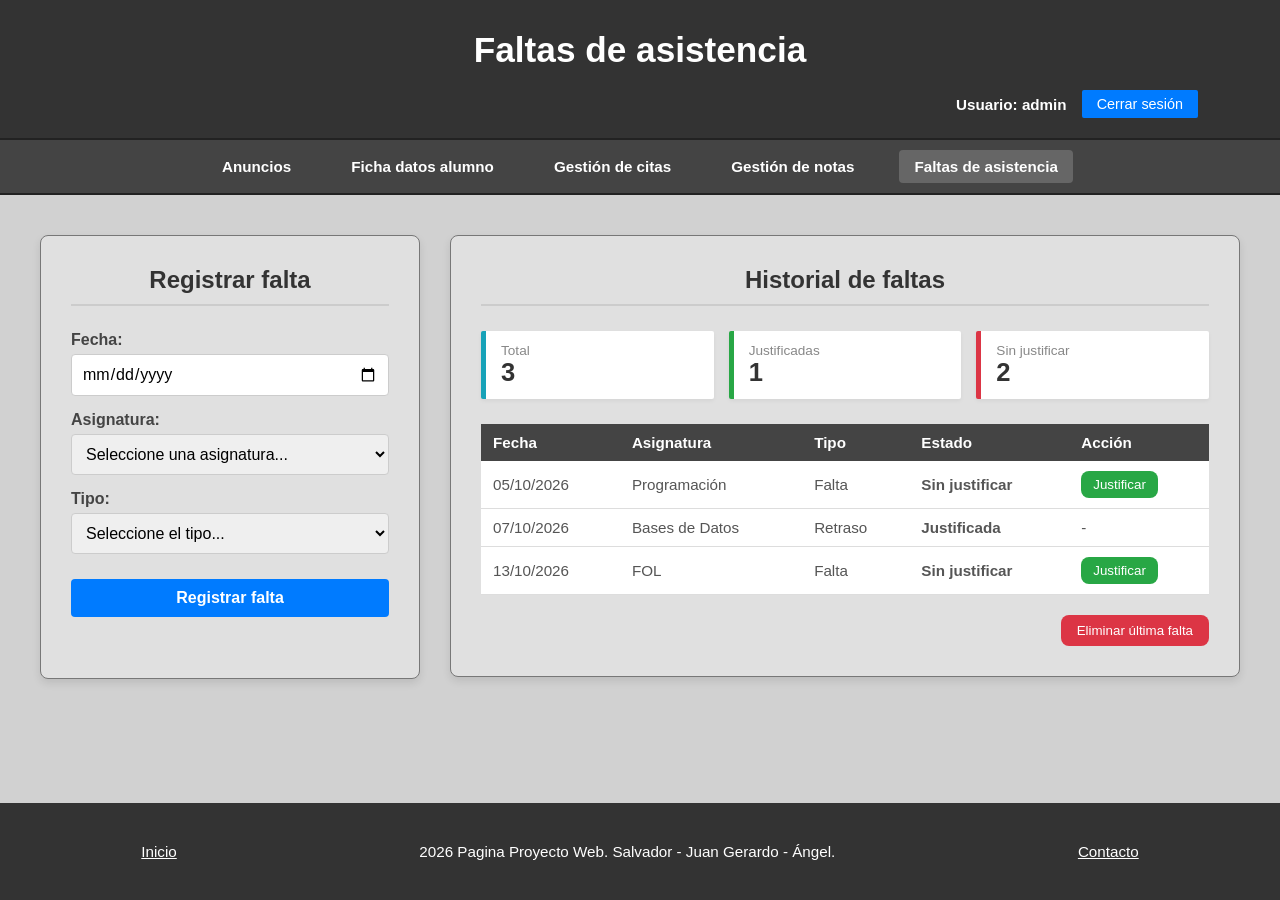
<file: FaltasAsistencia/index.html>
<!DOCTYPE html>
<html lang="es">
<head>
    <meta charset="UTF-8">
    <meta name="viewport" content="width=device-width, initial-scale=1.0">
    <title>Faltas de Asistencia</title>
    <link rel="stylesheet" href="css/styles.css">
    <script src="js/main.js" defer></script>
</head>
<body>
    <!-- cabecera -->
    <header>
        <div class="titulo">Faltas de asistencia</div>
        <div class="accionesUsuario">
            <span class="usuarioLogeado">Usuario: admin</span>
            <button class="btnCerrarSesion">Cerrar sesión</button>
        </div>
    </header>

    <!-- Menu de navegacion -->
    <nav>
        <a href="/PagTablonAnuncios/index.html">Anuncios</a>
        <a href="/PagFichaDatosAlumno/index.html">Ficha datos alumno</a>
        <a href="/PagGestionCitas/index.html">Gestión de citas</a>
        <a href="/GesNotas/index.html">Gestión de notas</a>
        <a href="/FaltasAsistencia/index.html" class="active">Faltas de asistencia</a>
    </nav>

    <main>
        <!-- Contenedor de los 2 paneles -->
        <div class="contenedorPaneles">
            <!-- Panel izquierdo de registrar kas faltas -->
            <div class="panel panelFormulario">
                <div class="tituloPanel">Registrar falta</div>
                <form>
                    <div class="grupoFormulario">
                        <label for="fecha">Fecha:</label>
                        <input type="date" id="fecha" class="campo" required>
                    </div>

                    <div class="grupoFormulario">
                        <label for="asignatura">Asignatura:</label>
                        <select id="asignatura" class="campo" required>
                            <option value="">Seleccione una asignatura...</option>
                            <option value="Programación">Programación</option>
                            <option value="Bases de Datos">Bases de Datos</option>
                            <option value="Lenguajes de Marcas">Lenguajes de Marcas</option>
                            <option value="Entornos de Desarrollo">Entornos de Desarrollo</option>
                            <option value="Sistemas Informáticos">Sistemas Informáticos</option>
                            <option value="FOL">FOL</option>
                        </select>
                    </div>

                    <div class="grupoFormulario">
                        <label for="tipo">Tipo:</label>
                        <select id="tipo" class="campo" required>
                            <option value="">Seleccione el tipo...</option>
                            <option value="Falta">Falta de asistencia</option>
                            <option value="Retraso">Retraso</option>
                        </select>
                    </div>

                    <button type="button" class="btnAnadir">Registrar falta</button>
                    <p id="mensaje"></p>
                </form>
            </div>

            <!-- Panel de la derecha  -->
            <div class="panel panelListado">
                <div class="tituloPanel">Historial de faltas</div>

                <div class="resumenFaltas">
                    <div class="tarjetaResumen">
                        <span>Total</span>
                        <strong id="totalFaltas">0</strong>
                    </div>
                    <div class="tarjetaResumen">
                        <span>Justificadas</span>
                        <strong id="totalJustificadas">0</strong>
                    </div>
                    <div class="tarjetaResumen">
                        <span>Sin justificar</span>
                        <strong id="totalPendientes">0</strong>
                    </div>
                </div>

                <div class="contenedorTabla">
                    <table class="tablaNotas">
                        <thead>
                            <tr>
                                <th>Fecha</th>
                                <th>Asignatura</th>
                                <th>Tipo</th>
                                <th>Estado</th>
                                <th>Acción</th>
                            </tr>
                        </thead>
                        <tbody id="cuerpoFaltas">
                            <tr>
                                <td>05/10/2026</td>
                                <td>Programación</td>
                                <td>Falta</td>
                                <td class="estadoPendiente">Sin justificar</td>
                                <td><button class="btnJustificar">Justificar</button></td>
                            </tr>
                            <tr>
                                <td>07/10/2026</td>
                                <td>Bases de Datos</td>
                                <td>Retraso</td>
                                <td class="estadoJustificada">Justificada</td>
                                <td>-</td>
                            </tr>
                            <tr>
                                <td>13/10/2026</td>
                                <td>FOL</td>
                                <td>Falta</td>
                                <td class="estadoPendiente">Sin justificar</td>
                                <td><button class="btnJustificar">Justificar</button></td>
                            </tr>
                        </tbody>
                    </table>
                </div>

                <div class="resumenNotas">
                    <span></span>
                    <button type="button" class="btnEliminar">Eliminar última falta</button>
                </div>
            </div>

        </div>
    </main>

    <!-- pie de pagina -->
    <footer>
        <a href="/PaginaInicial/index.html">Inicio</a>
        <span>2026 Pagina Proyecto Web. Salvador - Juan Gerardo - Ángel.</span>
        <a href="/PagContacto/index.html">Contacto</a>
    </footer>

</body>
</html>
</file>
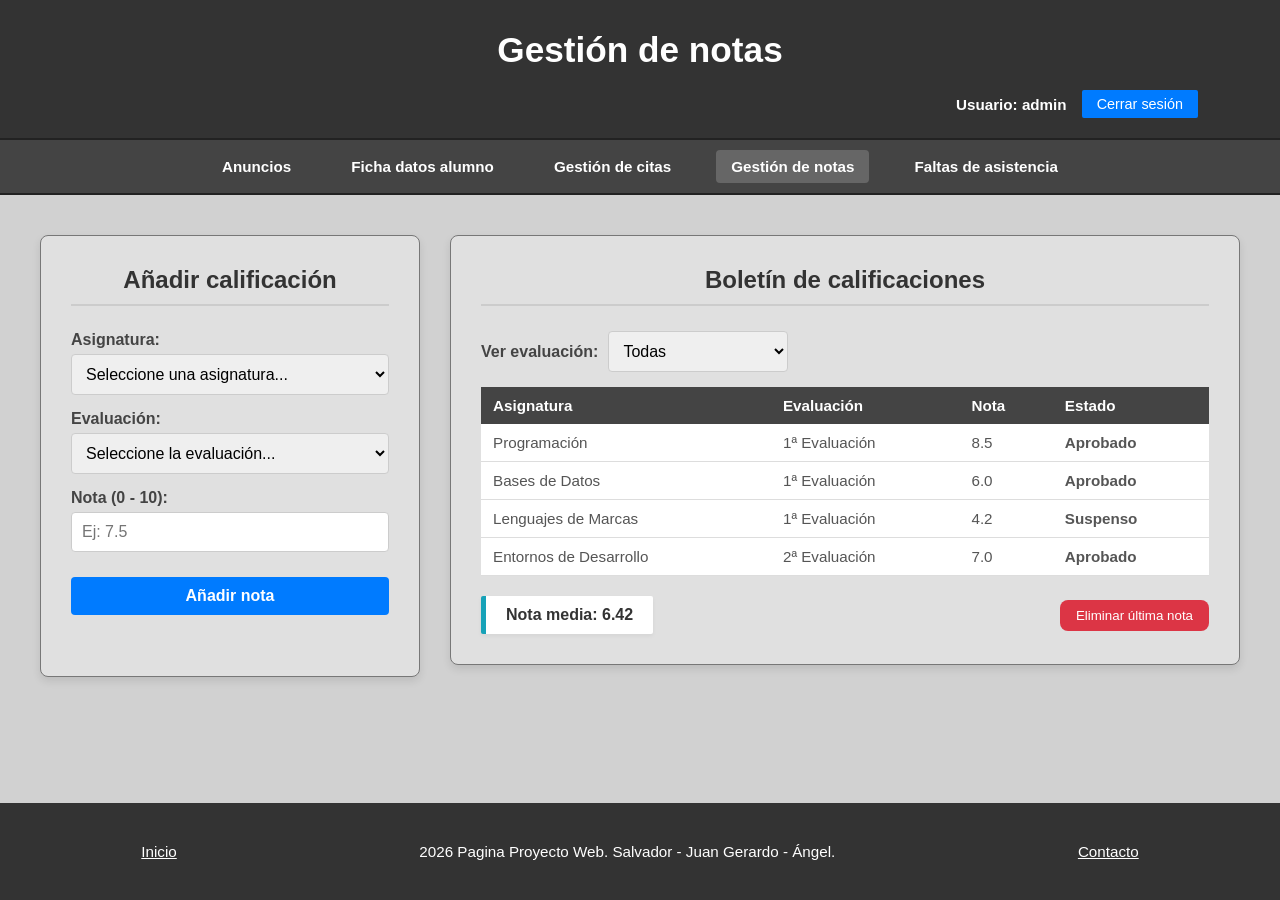
<file: GesNotas/index.html>
<!DOCTYPE html>
<html lang="es">
<head>
    <meta charset="UTF-8">
    <meta name="viewport" content="width=device-width, initial-scale=1.0">
    <title>Gestión de Notas</title>
    <link rel="stylesheet" href="/GesNotas/css/styles.css">
    <script src="/GesNotas/js/main.js" defer></script>
</head>
<body>

    <header>
        <div class="titulo">Gestión de notas</div>
        <div class="accionesUsuario">
            <span class="usuarioLogeado">Usuario: admin</span>
            <!-- Al hacer click, vuelve al login -->
            <button id="btnCerrarSesion" class="btnCerrarSesion">Cerrar sesión</button>
        </div>
    </header>

    <nav>
        <a href="/PagTablonAnuncios/index.html">Anuncios</a>
        <a href="/PagFichaDatosAlumno/index.html">Ficha datos alumno</a>
        <a href="/PagGestionCitas/index.html">Gestión de citas</a>
        <a href="/GesNotas/index.html" class="active">Gestión de notas</a>
        <a href="/FaltasAsistencia/index.html">Faltas de asistencia</a>
    </nav>

    <main>
        <div class="contenedorPaneles">

            <!-- Panel izquierdo: formulario para añadir una nota -->
            <div class="panel panelFormulario">
                <div class="tituloPanel">Añadir calificación</div>
                <form>
                    <div class="grupoFormulario">
                        <label for="asignatura">Asignatura:</label>
                        <select id="asignatura" class="campo" required>
                            <option value="">Seleccione una asignatura...</option>
                            <option value="Programación">Programación</option>
                            <option value="Bases de Datos">Bases de Datos</option>
                            <option value="Lenguajes de Marcas">Lenguajes de Marcas</option>
                            <option value="Entornos de Desarrollo">Entornos de Desarrollo</option>
                            <option value="Sistemas Informáticos">Sistemas Informáticos</option>
                            <option value="FOL">FOL</option>
                        </select>
                    </div>

                    <div class="grupoFormulario">
                        <label for="evaluacion">Evaluación:</label>
                        <select id="evaluacion" class="campo" required>
                            <option value="">Seleccione la evaluación...</option>
                            <option value="1">1ª Evaluación</option>
                            <option value="2">2ª Evaluación</option>
                            <option value="3">3ª Evaluación</option>
                        </select>
                    </div>

                    <div class="grupoFormulario">
                        <label for="nota">Nota (0 - 10):</label>
                        <input type="number" id="nota" class="campo" min="0" max="10" step="0.1" placeholder="Ej: 7.5" required>
                    </div>

                    <button type="button" id="btnAnadir" class="btnAnadir">Añadir nota</button>
                    <p id="mensaje"></p>
                </form>
            </div>

            <!-- Panel derecho: listado de notas -->
            <div class="panel panelListado">
                <div class="tituloPanel">Boletín de calificaciones</div>

                <div class="barraFiltro">
                    <label for="filtroEvaluacion">Ver evaluación:</label>
                    <select id="filtroEvaluacion" class="campo">
                        <option value="todas">Todas</option>
                        <option value="1">1ª Evaluación</option>
                        <option value="2">2ª Evaluación</option>
                        <option value="3">3ª Evaluación</option>
                    </select>
                </div>

                <div class="contenedorTabla">
                    <table class="tablaNotas">
                        <thead>
                            <tr>
                                <th>Asignatura</th>
                                <th>Evaluación</th>
                                <th>Nota</th>
                                <th>Estado</th>
                            </tr>
                        </thead>
                        <tbody id="cuerpoNotas">
                            <!-- Notas simuladas -->
                            <tr data-evaluacion="1">
                                <td>Programación</td>
                                <td>1ª Evaluación</td>
                                <td>8.5</td>
                                <td class="notaAprobada">Aprobado</td>
                            </tr>
                            <tr data-evaluacion="1">
                                <td>Bases de Datos</td>
                                <td>1ª Evaluación</td>
                                <td>6.0</td>
                                <td class="notaAprobada">Aprobado</td>
                            </tr>
                            <tr data-evaluacion="1">
                                <td>Lenguajes de Marcas</td>
                                <td>1ª Evaluación</td>
                                <td>4.2</td>
                                <td class="notaSuspensa">Suspenso</td>
                            </tr>
                            <tr data-evaluacion="2">
                                <td>Entornos de Desarrollo</td>
                                <td>2ª Evaluación</td>
                                <td>7.0</td>
                                <td class="notaAprobada">Aprobado</td>
                            </tr>
                        </tbody>
                    </table>
                </div>

                <div class="resumenNotas">
                    <div class="notaMedia">Nota media: <span id="notaMedia">-</span></div>
                    <button type="button" id="btnEliminar" class="btnEliminar">Eliminar última nota</button>
                </div>
            </div>

        </div>
    </main>

    <footer>
        <a href="/PaginaInicial/index.html">Inicio</a>
        <span>2026 Pagina Proyecto Web. Salvador - Juan Gerardo - Ángel.</span>
        <a href="/PagContacto/index.html">Contacto</a>
    </footer>

</body>
</html>
</file>
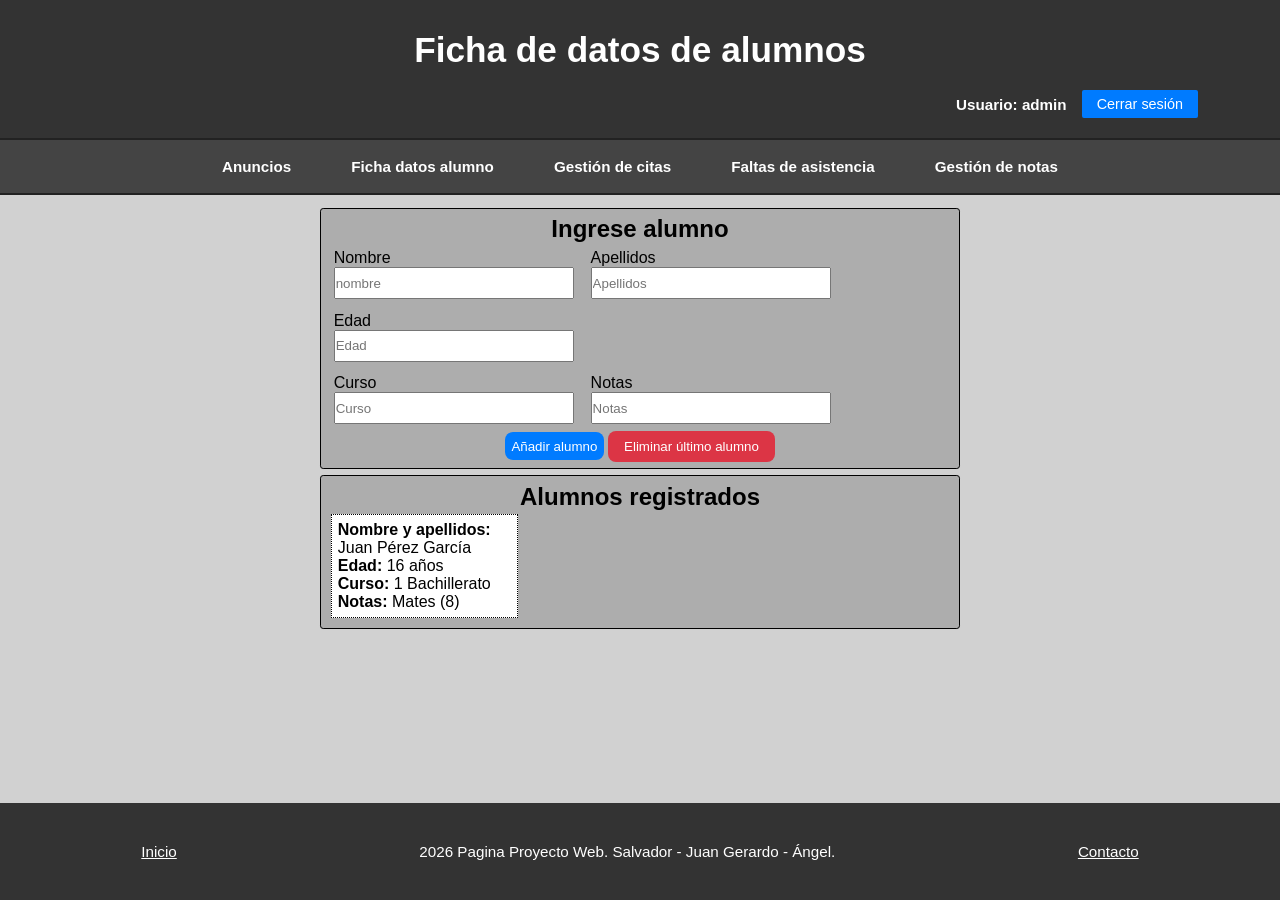
<file: PagFichaDatosAlumno/index.html>
<!DOCTYPE html>
<html lang="es">
<head>
    <meta charset="UTF-8">
    <meta name="viewport" content="width=device-width, initial-scale=1.0">
    <title>Tablón de Anuncios</title>
    <link rel="stylesheet" href="/PagFichaDatosAlumno/css/style.css">
    <script src="/PagFichaDatosAlumno/js/main.js" defer></script>
</head>
<body>

    <header>
        <div class="titulo">Ficha de datos de alumnos</div>
        <div class="accionesUsuario">
            <span class="usuarioLogeado">Usuario: admin</span>
            <!-- Al hacer click, vuelve al login -->
            <button class="btnCerrarSesion">Cerrar sesión</button>
        </div>
    </header>

    <nav>
        <a href="/PagTablonAnuncios/index.html">Anuncios</a>
        <a href="/PagFichaDatosAlumno/index.html">Ficha datos alumno</a>
        <a href="/PagGestionCitas/index.html">Gestión de citas</a>
        <a href="/FaltasAsistencia/index.html">Faltas de asistencia</a>
        <a href="/GesNotas/index.html">Gestión de notas</a>
    </nav>


    <main>
        <section id="registro">
            <h1>Ingrese alumno</h1>

            <form action="POST">
                <!-- Nombre -->
                <div class="camposFormulario">
                    <label for="nombre">Nombre</label><br>
                    <input type="text" id="nombre" placeholder="nombre" required>
                </div>
                
                <!-- Apellidos -->
                <div class="camposFormulario">
                    <label for="apellidos">Apellidos</label><br>
                    <input type="text" id="apellidos" placeholder="Apellidos" required>
                </div>
                
                <!-- Edad -->
                <div class="camposFormulario">
                    <label for="edad">Edad</label><br>
                    <input type="text" id="edad" placeholder="Edad" required>
                </div class="camposFormulario">
                <br>
                <!-- Curso -->
                <div class="camposFormulario">
                    <label for="curso">Curso</label><br>
                    <input type="text" id="curso" placeholder="Curso" required>
                </div>
                
                <!-- Notas -->
                <div class="camposFormulario">
                    <label for="notas">Notas</label><br>
                    <input type="text" id="notas" placeholder="Notas" required>
                </div>
                
            </form>

            <div id="divBotonAlumno">
                <button class="btnAlumno">Añadir alumno</button>
                <button class="btnEliminar">Eliminar último alumno</button>
            </div>
            
        </section>
        
        <section id="registroAlumnos">
            <h1>Alumnos registrados</h1>
        
        <section id="alumnosRegistrados">
            <div class="tarjetaAlumno">
                <p><strong>Nombre y apellidos:</strong> Juan Pérez García</p>
                <p><strong>Edad:</strong> 16 años</p>
                <p><strong>Curso:</strong> 1 Bachillerato</p>
                <p><strong>Notas:</strong> Mates (8)</p>
            </div>
        </section>
            
        </section>

    </main>

    <footer>
        <a href="/PaginaInicial/index.html">Inicio</a>
        <span>2026 Pagina Proyecto Web. Salvador - Juan Gerardo - Ángel.</span>
        <a href="/PagContacto/index.html">Contacto</a>
    </footer>

</body>
</html>
</file>
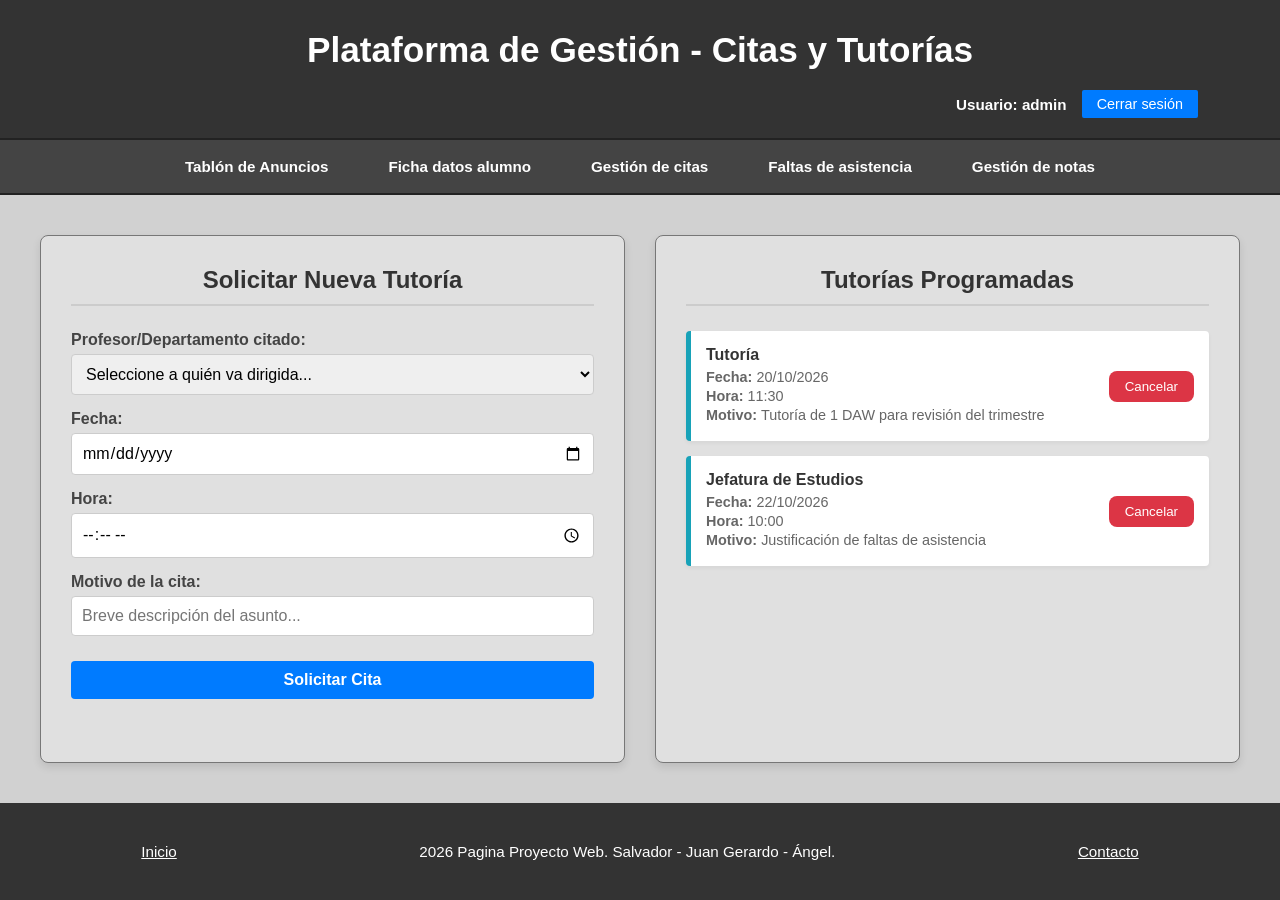
<file: PagGestionCitas/index.html>
<!DOCTYPE html>
<html lang="es">
<head>
    <meta charset="UTF-8">
    <meta name="viewport" content="width=device-width, initial-scale=1.0">
    <title>Gestión de Citas - Plataforma de Gestión</title>
    <link rel="stylesheet" href="/PagGestionCitas/css/style.css">
    <script src="/PagGestionCitas/js/main.js" defer></script>
</head>
<body>

    <header>
        <div class="header-title">Plataforma de Gestión - Citas y Tutorías</div>
        <div class="header-actions">
            <span class="user-greeting">Usuario: admin</span>
            <button class="btnCerrarSesion">Cerrar sesión</button>
        </div>
    </header>

    <nav>
        <a href="/PagTablonAnuncios/index.html">Tablón de Anuncios</a>
        <a href="/PagFichaDatosAlumno/index.html">Ficha datos alumno</a>
        <a href="/PagGestionCitas/index.html">Gestión de citas</a>
        <a href="/FaltasAsistencia/index.html">Faltas de asistencia</a>
        <a href="/GesNotas/index.html">Gestión de notas</a>
    </nav>

    <main>
        <div class="container-citas">
            <!-- Panel Izquierdo: Formulario para pedir cita -->
            <div class="panel">
                <div class="panel-title">Solicitar Nueva Tutoría</div>
                <form method="get">
                    <div class="form-group">
                        <label for="citado">Profesor/Departamento citado:</label>
                        <select id="citado" class="form-control" required>
                            <option value="">Seleccione a quién va dirigida...</option>
                            <option value="Tutoría">Tutoría</option>
                            <option value="Notas">Secretaría</option>
                            <option value="Otros">Otros problemas</option>
                            <option value="Jefatura de Estudios">Jefatura de Estudios</option>
                        </select>
                    </div>
                    
                    <div class="form-group">
                        <label for="fecha">Fecha:</label>
                        <input type="date" id="fecha" class="form-control" required>
                    </div>

                    <div class="form-group">
                        <label for="hora">Hora:</label>
                        <input type="time" id="hora" class="form-control" required>
                    </div>

                    <div class="form-group">
                        <label for="motivo">Motivo de la cita:</label>
                        <input type="text" id="motivo" class="form-control" placeholder="Breve descripción del asunto..." required>
                    </div>

                    <button type="button" class="btnCita">Solicitar Cita</button>
                </form>
            </div>

            <!-- Panel Derecho: Citas ya programadas -->
            <div class="panel">
                <div class="panel-title">Tutorías Programadas</div>
                <div class="lista-citas">
                    
                    <!-- Cita simulada 1 -->
                    <div class="cita-card">
                        <div class="cita-info">
                            <h4>Tutoría</h4>
                            <p><strong>Fecha:</strong> 20/10/2026</p>
                            <p><strong>Hora:</strong> 11:30</p>
                            <p><strong>Motivo:</strong> Tutoría de 1 DAW para revisión del trimestre</p>
                        </div>
                        <button class="btnEliminar">Cancelar</button>
                    </div>

                    <!-- Cita simulada 2 -->
                    <div class="cita-card">
                        <div class="cita-info">
                            <h4>Jefatura de Estudios</h4>
                            <p><strong>Fecha:</strong> 22/10/2026</p>
                            <p><strong>Hora:</strong> 10:00</p>
                            <p><strong>Motivo:</strong> Justificación de faltas de asistencia</p>
                        </div>
                        <button class="btnEliminar">Cancelar</button>
                    </div>

                </div>
            </div>
        </div>
    </main>

    <footer>
        <a href="/PaginaInicial/index.html">Inicio</a>
        <span>2026 Pagina Proyecto Web. Salvador - Juan Gerardo - Ángel.</span>
        <a href="/PagContacto/index.html">Contacto</a>
    </footer>

</body>
</html>
</file>
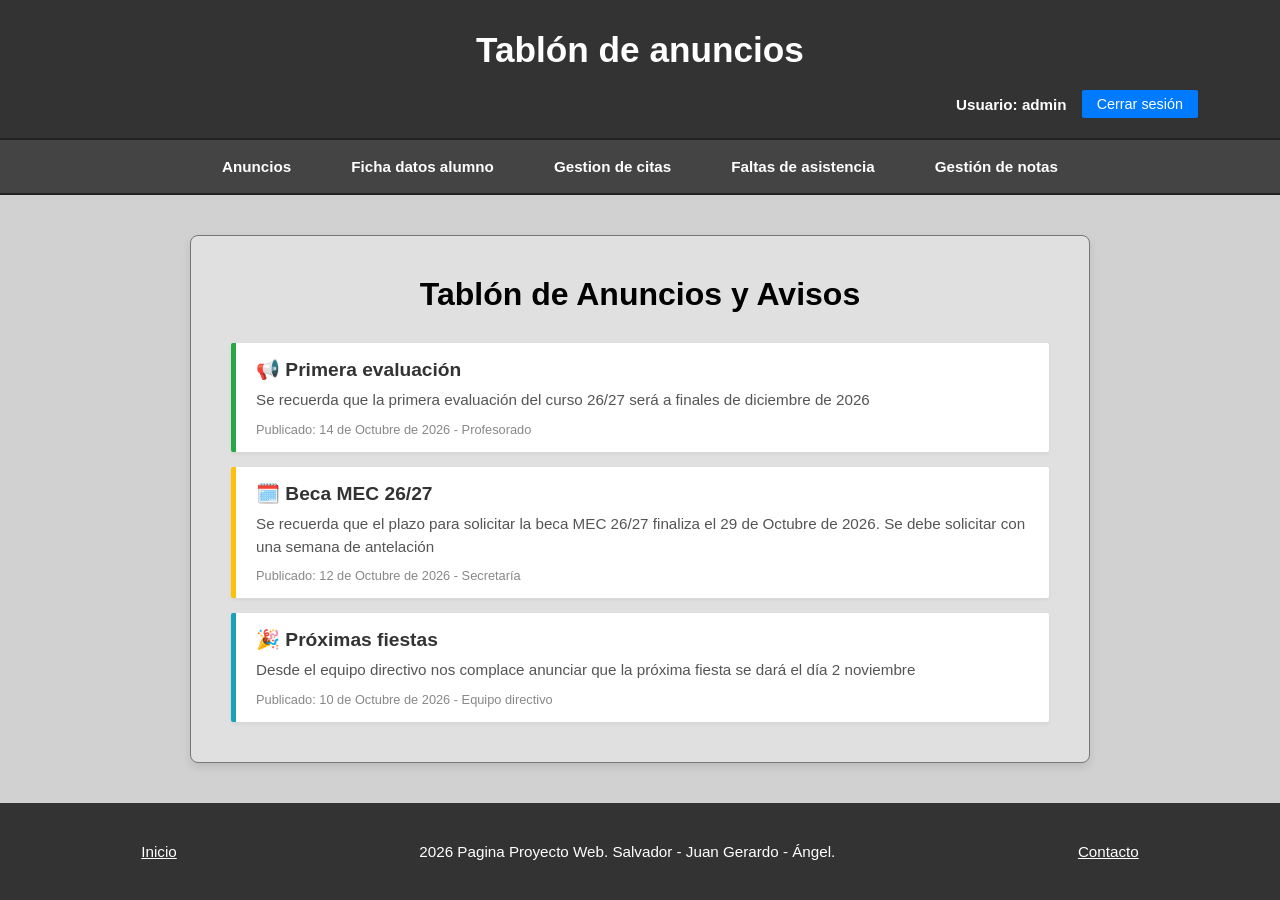
<file: PagTablonAnuncios/index.html>
<!DOCTYPE html>
<html lang="es">
<head>
    <meta charset="UTF-8">
    <meta name="viewport" content="width=device-width, initial-scale=1.0">
    <title>Tablón de Anuncios</title>
    <link rel="stylesheet" href="/PagTablonAnuncios/css/style.css">
    <script src="/PagTablonAnuncios/js/main.js" defer></script>
</head>
<body>

    <header>
        <div class="titulo">Tablón de anuncios</div>
        <div class="accionesUsuario">
            <span class="usuarioLogeado">Usuario: admin</span>
            <!-- Al hacer click, vuelve al login -->
            <button class="btnCerrarSesion">Cerrar sesión</button>
        </div>
    </header>

    <nav>
        <a href="/PagTablonAnuncios/index.html">Anuncios</a>
        <a href="/PagFichaDatosAlumno/index.html">Ficha datos alumno</a>
        <a href="/PagGestionCitas/index.html">Gestion de citas</a>
        <a href="/FaltasAsistencia/index.html">Faltas de asistencia</a>
        <a href="/GesNotas/index.html">Gestión de notas</a>
    </nav>


    <main>
        <div class="seccionNoticias">
            <h1 class="tituloSeccion">Tablón de Anuncios y Avisos</h1>
            
            <div class="tarjetasAnuncios">
                <!-- Anuncio 1 -->
                <div class="anuncio">
                    <h3>📢 Primera evaluación</h3>
                    <p>Se recuerda que la primera evaluación del curso 26/27 será a finales de diciembre de 2026</p>
                    <span class="publicacion">Publicado: 14 de Octubre de 2026 - Profesorado</span>
                </div>

                <!-- Anuncio 2 -->
                <div class="anuncio">
                    <h3>🗓️ Beca MEC 26/27</h3>
                    <p>Se recuerda que el plazo para solicitar la beca MEC 26/27 finaliza el 29 de Octubre de 2026. Se debe solicitar con una semana de antelación</p>
                    <span class="publicacion">Publicado: 12 de Octubre de 2026 - Secretaría</span>
                </div>

                <!-- Anuncio 3 -->
                <div class="anuncio">
                    <h3>🎉 Próximas fiestas</h3>
                    <p>Desde el equipo directivo nos complace anunciar que la próxima fiesta se dará el día 2 noviembre </p>
                    <span class="publicacion">Publicado: 10 de Octubre de 2026 - Equipo directivo</span>
                </div>
            </div>
        </div>
    </main>

    <footer>
        <a href="/PaginaInicial/index.html">Inicio</a>
        <span>2026 Pagina Proyecto Web. Salvador - Juan Gerardo - Ángel.</span>
        <a href="/PagContacto/index.html">Contacto</a>
    </footer>

</body>
</html>
</file>
<file: FaltasAsistencia/css/styles.css>
* {
    margin: 0;
    padding: 0;
    box-sizing: border-box;
    font-family: Arial, sans-serif;
}

body {
    display: flex;
    flex-direction: column;
    min-height: 100vh;
    background-color: #d1d1d1;
}

/* ================= HEADER ================= */
header {
    background-color: #333333;
    color: white;
    padding: 30px 20px 20px 20px;
    border-bottom: 2px solid #222;
}

.titulo {
    text-align: center;
    font-size: 2.2rem;
    font-weight: bold;
    margin-bottom: 20px;
}

.accionesUsuario {
    display: flex;
    justify-content: flex-end;
    align-items: center;
    gap: 15px;
    padding-right: 5%;
}

.usuarioLogeado {
    font-size: 0.95rem;
    font-weight: bold;
}

.btnCerrarSesion {
    background-color: #007bff;
    color: white;
    border: none;
    padding: 6px 15px;
    font-size: 0.9rem;
    cursor: pointer;
    border-radius: 2px;
}

.btnCerrarSesion:hover {
    background-color: #0056b3;
}

/* ================= NAV ================= */
nav {
    background-color: #444444;
    display: flex;
    justify-content: center;
    flex-wrap: wrap;
    gap: 30px;
    padding: 10px 0;
    border-bottom: 2px solid #222;
}

nav a {
    color: white;
    text-decoration: none;
    font-weight: bold;
    font-size: 0.95rem;
    padding: 8px 15px;
    border-radius: 4px;
    transition: background-color 0.2s;
}

nav a:hover,
nav a.active {
    background-color: #666666;
}

/* ================= MAIN ================= */
main {
    flex: 1;
    display: flex;
    justify-content: center;
    padding: 40px 20px;
}

.contenedorPaneles {
    display: flex;
    flex-direction: row;
    gap: 30px;
    width: 100%;
    max-width: 1200px;
    flex-wrap: wrap;
    align-items: flex-start;
}

.panel {
    background-color: #e0e0e0;
    border: 1px solid #777;
    border-radius: 8px;
    padding: 30px;
    flex: 1;
    min-width: 300px;
    box-shadow: 0 4px 8px rgba(0, 0, 0, 0.1);
}

.panelFormulario {
    flex: 0 1 380px;
}

.panelListado {
    flex: 2 1 500px;
}

.tituloPanel {
    text-align: center;
    font-size: 1.5rem;
    font-weight: bold;
    color: #333;
    margin-bottom: 25px;
    padding-bottom: 10px;
    border-bottom: 2px solid #ccc;
}

/* ================= FORMULARIO ================= */
.grupoFormulario {
    margin-bottom: 15px;
}

.grupoFormulario label {
    display: block;
    margin-bottom: 5px;
    font-weight: bold;
    color: #444;
}

.campo {
    width: 100%;
    padding: 10px;
    border: 1px solid #ccc;
    border-radius: 4px;
    font-size: 1rem;
}

.btnAnadir {
    background-color: #007bff;
    color: white;
    border: none;
    padding: 10px 20px;
    font-size: 1rem;
    cursor: pointer;
    border-radius: 4px;
    width: 100%;
    margin-top: 10px;
    font-weight: bold;
}

.btnAnadir:hover {
    background-color: #0056b3;
}

#mensaje {
    margin-top: 12px;
    text-align: center;
    min-height: 1.2rem;
}

.mensaje-exito {
    color: green;
    font-weight: bold;
}

.mensaje-error {
    color: red;
    font-weight: bold;
}

/* ================= FILTRO ================= */
.barraFiltro {
    display: flex;
    align-items: center;
    gap: 10px;
    margin-bottom: 15px;
}

.barraFiltro label {
    font-weight: bold;
    color: #444;
}

.barraFiltro .campo {
    width: auto;
    min-width: 180px;
}

/* ================= TABLA ================= */
.contenedorTabla {
    overflow-x: auto;
}

.tablaNotas {
    width: 100%;
    border-collapse: collapse;
    background-color: white;
    box-shadow: 0 2px 4px rgba(0, 0, 0, 0.05);
}

.tablaNotas th {
    background-color: #444444;
    color: white;
    text-align: left;
    padding: 10px 12px;
    font-size: 0.95rem;
}

.tablaNotas td {
    padding: 10px 12px;
    border-bottom: 1px solid #ddd;
    color: #555;
    font-size: 0.95rem;
}

.tablaNotas tbody tr:hover {
    background-color: #f2f2f2;
}

.notaAprobada {
    color: #28a745;
    font-weight: bold;
}

.notaSuspensa {
    color: #dc3545;
    font-weight: bold;
}

.resumenNotas {
    display: flex;
    justify-content: space-between;
    align-items: center;
    margin-top: 20px;
    gap: 15px;
    flex-wrap: wrap;
}

.notaMedia {
    background-color: white;
    border-left: 5px solid #17a2b8;
    padding: 10px 20px;
    border-radius: 2px;
    box-shadow: 0 2px 4px rgba(0, 0, 0, 0.05);
    color: #333;
    font-weight: bold;
}

/* ================= BTNELIMINAR ================= */
.btnEliminar {
    background-color: #dc3545;
    color: #ffffff;
    border: none;
    padding: 8px 16px;
    border-radius: 0.5rem;
    cursor: pointer;
    font-family: Arial, sans-serif;
    transition: background-color 0.3s ease;
}

.btnEliminar:hover {
    background-color: #c82333;
}

/* ================= FOOTER ================= */
footer {
    background-color: #333333;
    color: white;
    padding: 40px 20px;
    display: flex;
    justify-content: space-around;
    align-items: center;
    font-size: 0.95rem;
}

footer a {
    color: white;
    text-decoration: underline;
}

footer a:hover {
    color: #cccccc;
}

/* ================= ESPECÍFICO FALTAS DE ASISTENCIA ================= */
.resumenFaltas {
    display: flex;
    gap: 15px;
    flex-wrap: wrap;
    margin-bottom: 25px;
}

.tarjetaResumen {
    flex: 1;
    min-width: 140px;
    background-color: white;
    border-left: 5px solid #17a2b8;
    padding: 12px 15px;
    border-radius: 2px;
    box-shadow: 0 2px 4px rgba(0, 0, 0, 0.05);
    transition-duration: 0.5s;
}

.tarjetaResumen:nth-child(2) {
    border-left-color: #28a745;
}

.tarjetaResumen:nth-child(3) {
    border-left-color: #dc3545;
}

.tarjetaResumen:hover {
    transform: translateY(-5px);
    box-shadow: 0px 4px 5px 5px #919191;
}

.tarjetaResumen span {
    display: block;
    font-size: 0.85rem;
    color: #888;
}

.tarjetaResumen strong {
    font-size: 1.6rem;
    color: #333;
}

.estadoJustificada {
    color: #28a745;
    font-weight: bold;
}

.estadoPendiente {
    color: #dc3545;
    font-weight: bold;
}

.btnJustificar {
    background-color: #28a745;
    color: white;
    border: none;
    padding: 6px 12px;
    border-radius: 0.5rem;
    cursor: pointer;
    transition: background-color 0.3s ease;
}

.btnJustificar:hover {
    background-color: #1e7e34;
}
</file>
<file: GesNotas/css/styles.css>
/* Reseteo básico */
* {
    margin: 0;
    padding: 0;
    box-sizing: border-box;
    font-family: Arial, sans-serif;
}

/* Estructura principal para mantener el footer abajo */
body {
    display: flex;
    flex-direction: column;
    min-height: 100vh;
    background-color: #d1d1d1;
    /* Fondo general gris claro */
}

/* ================= HEADER ================= */
header {
    background-color: #333333;
    color: white;
    padding: 30px 20px 20px 20px;
    border-bottom: 2px solid #222;
}

.titulo {
    text-align: center;
    font-size: 2.2rem;
    font-weight: bold;
    margin-bottom: 20px;
}

.accionesUsuario {
    display: flex;
    justify-content: flex-end;
    align-items: center;
    gap: 15px;
    padding-right: 5%;
}

.usuarioLogeado {
    font-size: 0.95rem;
    font-weight: bold;
}

.btnCerrarSesion {
    background-color: #007bff;
    color: white;
    border: none;
    padding: 6px 15px;
    font-size: 0.9rem;
    cursor: pointer;
    border-radius: 2px;
}

.btnCerrarSesion:hover {
    background-color: #0056b3;
}

/* ================= NAV ================= */
nav {
    background-color: #444444;
    display: flex;
    justify-content: center;
    flex-wrap: wrap;
    gap: 30px;
    padding: 10px 0;
    border-bottom: 2px solid #222;
}

nav a {
    color: white;
    text-decoration: none;
    font-weight: bold;
    font-size: 0.95rem;
    padding: 8px 15px;
    border-radius: 4px;
    transition: background-color 0.2s;
}

nav a:hover,
nav a.active {
    background-color: #666666;
}

/* ================= MAIN ================= */
main {
    flex: 1;
    display: flex;
    justify-content: center;
    padding: 40px 20px;
}

.contenedorPaneles {
    display: flex;
    flex-direction: row;
    gap: 30px;
    width: 100%;
    max-width: 1200px;
    flex-wrap: wrap;
    align-items: flex-start;
}

/* Paneles (izquierdo: formulario / derecho: listado) */
.panel {
    background-color: #e0e0e0;
    border: 1px solid #777;
    border-radius: 8px;
    padding: 30px;
    flex: 1;
    min-width: 300px;
    box-shadow: 0 4px 8px rgba(0, 0, 0, 0.1);
}

.panelFormulario {
    flex: 0 1 380px;
}

.panelListado {
    flex: 2 1 500px;
}

.tituloPanel {
    text-align: center;
    font-size: 1.5rem;
    font-weight: bold;
    color: #333;
    margin-bottom: 25px;
    padding-bottom: 10px;
    border-bottom: 2px solid #ccc;
}

/* ================= FORMULARIO ================= */
.grupoFormulario {
    margin-bottom: 15px;
}

.grupoFormulario label {
    display: block;
    margin-bottom: 5px;
    font-weight: bold;
    color: #444;
}

.campo {
    width: 100%;
    padding: 10px;
    border: 1px solid #ccc;
    border-radius: 4px;
    font-size: 1rem;
}

.btnAnadir {
    background-color: #007bff;
    color: white;
    border: none;
    padding: 10px 20px;
    font-size: 1rem;
    cursor: pointer;
    border-radius: 4px;
    width: 100%;
    margin-top: 10px;
    font-weight: bold;
}

.btnAnadir:hover {
    background-color: #0056b3;
}

#mensaje {
    margin-top: 12px;
    text-align: center;
    min-height: 1.2rem;
}

.mensaje-exito {
    color: green;
    font-weight: bold;
}

.mensaje-error {
    color: red;
    font-weight: bold;
}

/* ================= FILTRO ================= */
.barraFiltro {
    display: flex;
    align-items: center;
    gap: 10px;
    margin-bottom: 15px;
}

.barraFiltro label {
    font-weight: bold;
    color: #444;
}

.barraFiltro .campo {
    width: auto;
    min-width: 180px;
}

/* ================= TABLA ================= */
.contenedorTabla {
    overflow-x: auto;
}

.tablaNotas {
    width: 100%;
    border-collapse: collapse;
    background-color: white;
    box-shadow: 0 2px 4px rgba(0, 0, 0, 0.05);
}

.tablaNotas th {
    background-color: #444444;
    color: white;
    text-align: left;
    padding: 10px 12px;
    font-size: 0.95rem;
}

.tablaNotas td {
    padding: 10px 12px;
    border-bottom: 1px solid #ddd;
    color: #555;
    font-size: 0.95rem;
}

.tablaNotas tbody tr:hover {
    background-color: #f2f2f2;
}

.notaAprobada {
    color: #28a745;
    font-weight: bold;
}

.notaSuspensa {
    color: #dc3545;
    font-weight: bold;
}

/* Resumen inferior */
.resumenNotas {
    display: flex;
    justify-content: space-between;
    align-items: center;
    margin-top: 20px;
    gap: 15px;
    flex-wrap: wrap;
}

.notaMedia {
    background-color: white;
    border-left: 5px solid #17a2b8;
    padding: 10px 20px;
    border-radius: 2px;
    box-shadow: 0 2px 4px rgba(0, 0, 0, 0.05);
    color: #333;
    font-weight: bold;
}

/* ================= BTNELIMINAR ================= */
.btnEliminar {
    background-color: #dc3545;
    color: #ffffff;
    border: none;
    padding: 8px 16px;
    border-radius: 0.5rem;
    cursor: pointer;
    font-family: Arial, sans-serif;
    transition: background-color 0.3s ease;
}

.btnEliminar:hover {
    background-color: #c82333;
}

/* ================= FOOTER ================= */
footer {
    background-color: #333333;
    color: white;
    padding: 40px 20px;
    display: flex;
    justify-content: space-around;
    align-items: center;
    font-size: 0.95rem;
}

footer a {
    color: white;
    text-decoration: underline;
}

footer a:hover {
    color: #cccccc;
}
</file>
<file: PagFichaDatosAlumno/css/style.css>
/* Reseteo básico */
* {
    margin: 0;
    padding: 0;
    box-sizing: border-box;
    font-family: Arial, sans-serif;
}

/* Estructura principal para mantener el footer abajo */
body {
    display: flex;
    flex-direction: column;
    min-height: 100vh;
    background-color: #d1d1d1;
    /* Fondo general gris claro */
}

/* ================= HEADER ================= */
header {
    background-color: #333333;
    /* Cabecera oscura */
    color: white;
    padding: 30px 20px 20px 20px;
    border-bottom: 2px solid #222;
}

.titulo {
    text-align: center;
    font-size: 2.2rem;
    font-weight: bold;
    margin-bottom: 20px;
}

.accionesUsuario {
    display: flex;
    justify-content: flex-end;
    align-items: center;
    gap: 15px;
    padding-right: 5%;
}

.usuarioLogeado {
    font-size: 0.95rem;
    font-weight: bold;
}

.btnCerrarSesion {
    background-color: #007bff;
    color: white;
    border: none;
    padding: 6px 15px;
    font-size: 0.9rem;
    cursor: pointer;
    border-radius: 2px;
}

.btnCerrarSesion:hover {
    background-color: #0056b3;
}

/* ================= NAV ================= */
nav {
    background-color: #444444;
    /* Un tono ligeramente más claro que el header para diferenciarlo */
    display: flex;
    justify-content: center;
    gap: 30px;
    padding: 10px 0;
    border-bottom: 2px solid #222;
}

nav a {
    color: white;
    text-decoration: none;
    font-weight: bold;
    font-size: 0.95rem;
    padding: 8px 15px;
    border-radius: 4px;
    transition: background-color 0.2s;
}

nav a:hover {
    background-color: #666666;
}

/* ================= MAIN ================= */
main {
    flex: 1; /* Le indica al main que se expanda todo lo posible */

    margin-top: 1%;
    margin-left: 25%;
    margin-right: 25%;
    margin-bottom: 1%;
}

.camposFormulario {
    display: inline-table;
    margin: 1%;

}

.camposFormulario input {
    width: 15rem;
    height: 2rem;
}

.btnAlumno { /* Estilos para el botón añadir alumno */
    background-color: #007bff;
    color: #ffffff;

    border: 0px solid #000000;
    border-radius: 0.5rem;
    padding: 1%;
}

.btnAlumno:hover { /* Estilo del botón de añadir alumno al pasar el cursor por encima */
    cursor: pointer;
    background-color: #0056b3;
}

.tarjetaAlumno { /* Estilos de las tarjetas con los datos de los alumnos */
    background-color: #ffffff;
    border: 1px dotted #000000;
    margin: 0.5%;
    padding: 1%;

    width: 30%;
    height: auto;
}

#registro { /* Estilo de la sección de registro del alumno */
    background-color: #adadad;
    border: 1px solid #000000;
    padding: 1%;

    border-radius: 0.2rem;
}

#registro h1 {
    text-align: center;
}

#divBotonAlumno { /* Centro el botón de añadir alumno */
    text-align: center;
}

#registroAlumnos { /* Estilo de la sección de los datos de alumnos registrados */
    background-color: #adadad;
    border: 1px solid #000000;
    margin-top: 1%;
    padding: 1%;

    border-radius: 0.2rem;
}

#alumnosRegistrados { /* Estilo de la sección de los datos de alumnos registrados */
    display: flex;
    flex-direction: row;
}

#registroAlumnos h1 { /* Estilo del título de la sección de los alumnos registrados */
    text-align: center;
}

/* ================= BTNELIMINAR ================= */
.btnEliminar {
  background-color: #dc3545; /* Color rojo para indicar precaución/borrado */
  color: #ffffff; /* Texto en blanco para contrastar */
  border: none; /* Quito el borde por defecto */
  padding: 8px 16px; /* Espaciado interno para darle forma */
  border-radius: 0.5rem; /* Bordes redondeados */
  cursor: pointer; /* Cambia el cursor a una mano */
  font-family: Arial, sans-serif;
  transition: background-color 0.3s ease; /* Transición suave para el hover */
}

.btnEliminar:hover {
  background-color: #c82333; /* Un tono de rojo más oscuro al pasar el ratón */
}

/* ================= FOOTER ================= */
footer {
    background-color: #333333;
    /* Pie oscuro */
    color: white;
    padding: 40px 20px;
    display: flex;
    justify-content: space-around;
    align-items: center;
    font-size: 0.95rem;
}

footer a {
    color: white;
    text-decoration: underline;
}

footer a:hover {
    color: #cccccc;
}
</file>
<file: PagGestionCitas/css/style.css>
/* Reseteo básico */
* {
    margin: 0;
    padding: 0;
    box-sizing: border-box;
    font-family: Arial, sans-serif;
}

body {
    display: flex;
    flex-direction: column;
    min-height: 100vh;
    background-color: #d1d1d1;
}

/* ================= HEADER ================= */
header {
    background-color: #333333;
    color: white;
    padding: 30px 20px 20px 20px;
    border-bottom: 2px solid #222;
}

.header-title {
    text-align: center;
    font-size: 2.2rem;
    font-weight: bold;
    margin-bottom: 20px;
}

.header-actions {
    display: flex;
    justify-content: flex-end;
    align-items: center;
    gap: 15px;
    padding-right: 5%;
}

.user-greeting {
    font-size: 0.95rem;
    font-weight: bold;
}

.btnCerrarSesion {
    background-color: #007bff;
    color: white;
    border: none;
    padding: 6px 15px;
    font-size: 0.9rem;
    cursor: pointer;
    border-radius: 2px;
}

.btnCerrarSesion:hover {
    background-color: #0056b3;
}

/* ================= NAVIGATION ================= */
nav {
    background-color: #444444;
    display: flex;
    justify-content: center;
    gap: 30px;
    padding: 10px 0;
    border-bottom: 2px solid #222;
}

nav a {
    color: white;
    text-decoration: none;
    font-weight: bold;
    font-size: 0.95rem;
    padding: 8px 15px;
    border-radius: 4px;
    transition: background-color 0.2s;
}

nav a:hover,
nav a.active {
    background-color: #666666;
}

/* ================= MAIN CONTENT ================= */
main {
    flex: 1;
    display: flex;
    justify-content: center;
    padding: 40px 20px;
}

.container-citas {
    display: flex;
    flex-direction: row;
    gap: 30px;
    width: 100%;
    max-width: 1200px;
    flex-wrap: wrap;
}

/* Paneles Izquierdo y Derecho */
.panel {
    background-color: #e0e0e0;
    border: 1px solid #777;
    border-radius: 8px;
    padding: 30px;
    flex: 1;
    min-width: 300px;
    box-shadow: 0 4px 8px rgba(0, 0, 0, 0.1);
}

.panel-title {
    text-align: center;
    font-size: 1.5rem;
    font-weight: bold;
    color: #333;
    margin-bottom: 25px;
    padding-bottom: 10px;
    border-bottom: 2px solid #ccc;
}

/* Formulario */
.form-group {
    margin-bottom: 15px;
}

.form-group label {
    display: block;
    margin-bottom: 5px;
    font-weight: bold;
    color: #444;
}

.form-control {
    width: 100%;
    padding: 10px;
    border: 1px solid #ccc;
    border-radius: 4px;
    font-size: 1rem;
}

.btnCita {
    background-color: #007bff;
    color: white;
    border: none;
    padding: 10px 20px;
    font-size: 1rem;
    cursor: pointer;
    border-radius: 4px;
    width: 100%;
    margin-top: 10px;
    font-weight: bold;
}

.btnCita:hover {
    background-color: #0056b3;
}

/* Lista de Citas (Tarjetas) */
.lista-citas {
    display: flex;
    flex-direction: column;
    gap: 15px;
}

.cita-card {
    background-color: white;
    border-left: 5px solid #17a2b8;
    /* Acento azul */
    padding: 15px;
    border-radius: 4px;
    box-shadow: 0 2px 4px rgba(0, 0, 0, 0.05);
    display: flex;
    justify-content: space-between;
    align-items: center;
}

.cita-info h4 {
    color: #333;
    margin-bottom: 5px;
}

.cita-info p {
    font-size: 0.9rem;
    color: #666;
    margin-bottom: 3px;
}

/* ================= BTNELIMINAR ================= */
.btnEliminar {
  background-color: #dc3545; /* Color rojo para indicar precaución/borrado */
  color: #ffffff; /* Texto en blanco para contrastar */
  border: none; /* Quito el borde por defecto */
  padding: 8px 16px; /* Espaciado interno para darle forma */
  border-radius: 0.5rem; /* Bordes redondeados */
  cursor: pointer; /* Cambia el cursor a una mano */
  font-family: Arial, sans-serif;
  transition: background-color 0.3s ease; /* Transición suave para el hover */
}

.btnEliminar:hover {
  background-color: #c82333; /* Un tono de rojo más oscuro al pasar el ratón */
}

/* ================= FOOTER ================= */
footer {
    background-color: #333333;
    color: white;
    padding: 40px 20px;
    display: flex;
    justify-content: space-around;
    align-items: center;
    font-size: 0.95rem;
}

footer a {
    color: white;
    text-decoration: underline;
}

footer a:hover {
    color: #cccccc;
}
</file>
<file: PagTablonAnuncios/css/style.css>
/* Reseteo básico */
* {
    margin: 0;
    padding: 0;
    box-sizing: border-box;
    font-family: Arial, sans-serif;
}

/* Estructura principal para mantener el footer abajo */
body {
    display: flex;
    flex-direction: column;
    min-height: 100vh;
    background-color: #d1d1d1;
    /* Fondo general gris claro */
}

/* ================= HEADER ================= */
header {
    background-color: #333333;
    /* Cabecera oscura */
    color: white;
    padding: 30px 20px 20px 20px;
    border-bottom: 2px solid #222;
}

.titulo {
    text-align: center;
    font-size: 2.2rem;
    font-weight: bold;
    margin-bottom: 20px;
}

.accionesUsuario {
    display: flex;
    justify-content: flex-end;
    align-items: center;
    gap: 15px;
    padding-right: 5%;
}

.usuarioLogeado {
    font-size: 0.95rem;
    font-weight: bold;
}

.btnCerrarSesion {
    background-color: #007bff;
    color: white;
    border: none;
    padding: 6px 15px;
    font-size: 0.9rem;
    cursor: pointer;
    border-radius: 2px;
}

.btnCerrarSesion:hover {
    background-color: #0056b3;
}

/* ================= NAV ================= */
nav {
    background-color: #444444;
    /* Un tono ligeramente más claro que el header para diferenciarlo */
    display: flex;
    justify-content: center;
    gap: 30px;
    padding: 10px 0;
    border-bottom: 2px solid #222;
}

nav a {
    color: white;
    text-decoration: none;
    font-weight: bold;
    font-size: 0.95rem;
    padding: 8px 15px;
    border-radius: 4px;
    transition: background-color 0.2s;
}

nav a:hover {
    background-color: #666666;
}

/* ================= MAIN ================= */
main {
    flex: 1;
    display: flex;
    justify-content: center;
    padding: 40px 20px;
}

.seccionNoticias {
    background-color: #e0e0e0;
    border: 1px solid #777;
    /* Borde oscuro */
    border-radius: 8px;
    width: 100%;
    max-width: 900px;
    padding: 40px;
    box-shadow: 0 4px 8px rgba(0, 0, 0, 0.1);
}

.tituloSeccion {
    text-align: center;
    font-size: 2rem;
    font-weight: bold;
    color: #000;
    margin-bottom: 30px;
}

/* Anuncios simulados */
.tarjetasAnuncios {
    display: flex;
    flex-direction: column;
    gap: 15px;
}

.anuncio {
    background-color: white;
    border-left: 5px solid #28a745; 
    padding: 15px 20px;
    border-radius: 2px;
    box-shadow: 0 2px 4px rgba(0, 0, 0, 0.05);

    transition-duration: 0.5s; /* Permite mantener una animación fluida al quitarse el cursor de encima */
}

.anuncio:nth-child(2) { /* Con :nth-child se le aplica un estilo específico a un elemento según su posición en el árbol DOM. Se le indica
                        el número del "hijo"/elemento que se quiere modificar*/
    border-left-color: #ffc107;
}

.anuncio:nth-child(3) {
    border-left-color: #17a2b8;
}

.anuncio:hover {
    transform: translateY(-5px);
    box-shadow: 0px 4px 5px 5px #919191;

    transition-duration: 0.5s;
}

.anuncio h3 {
    margin-bottom: 8px;
    color: #333;
    font-size: 1.2rem;
}

.anuncio p {
    color: #555;
    line-height: 1.5;
    font-size: 0.95rem;
}

.anuncio .publicacion {
    display: block;
    margin-top: 10px;
    font-size: 0.8rem;
    color: #888;
}

/* ================= FOOTER ================= */
footer {
    background-color: #333333;
    /* Pie oscuro */
    color: white;
    padding: 40px 20px;
    display: flex;
    justify-content: space-around;
    align-items: center;
    font-size: 0.95rem;
}

footer a {
    color: white;
    text-decoration: underline;
}

footer a:hover {
    color: #cccccc;
}
</file>
